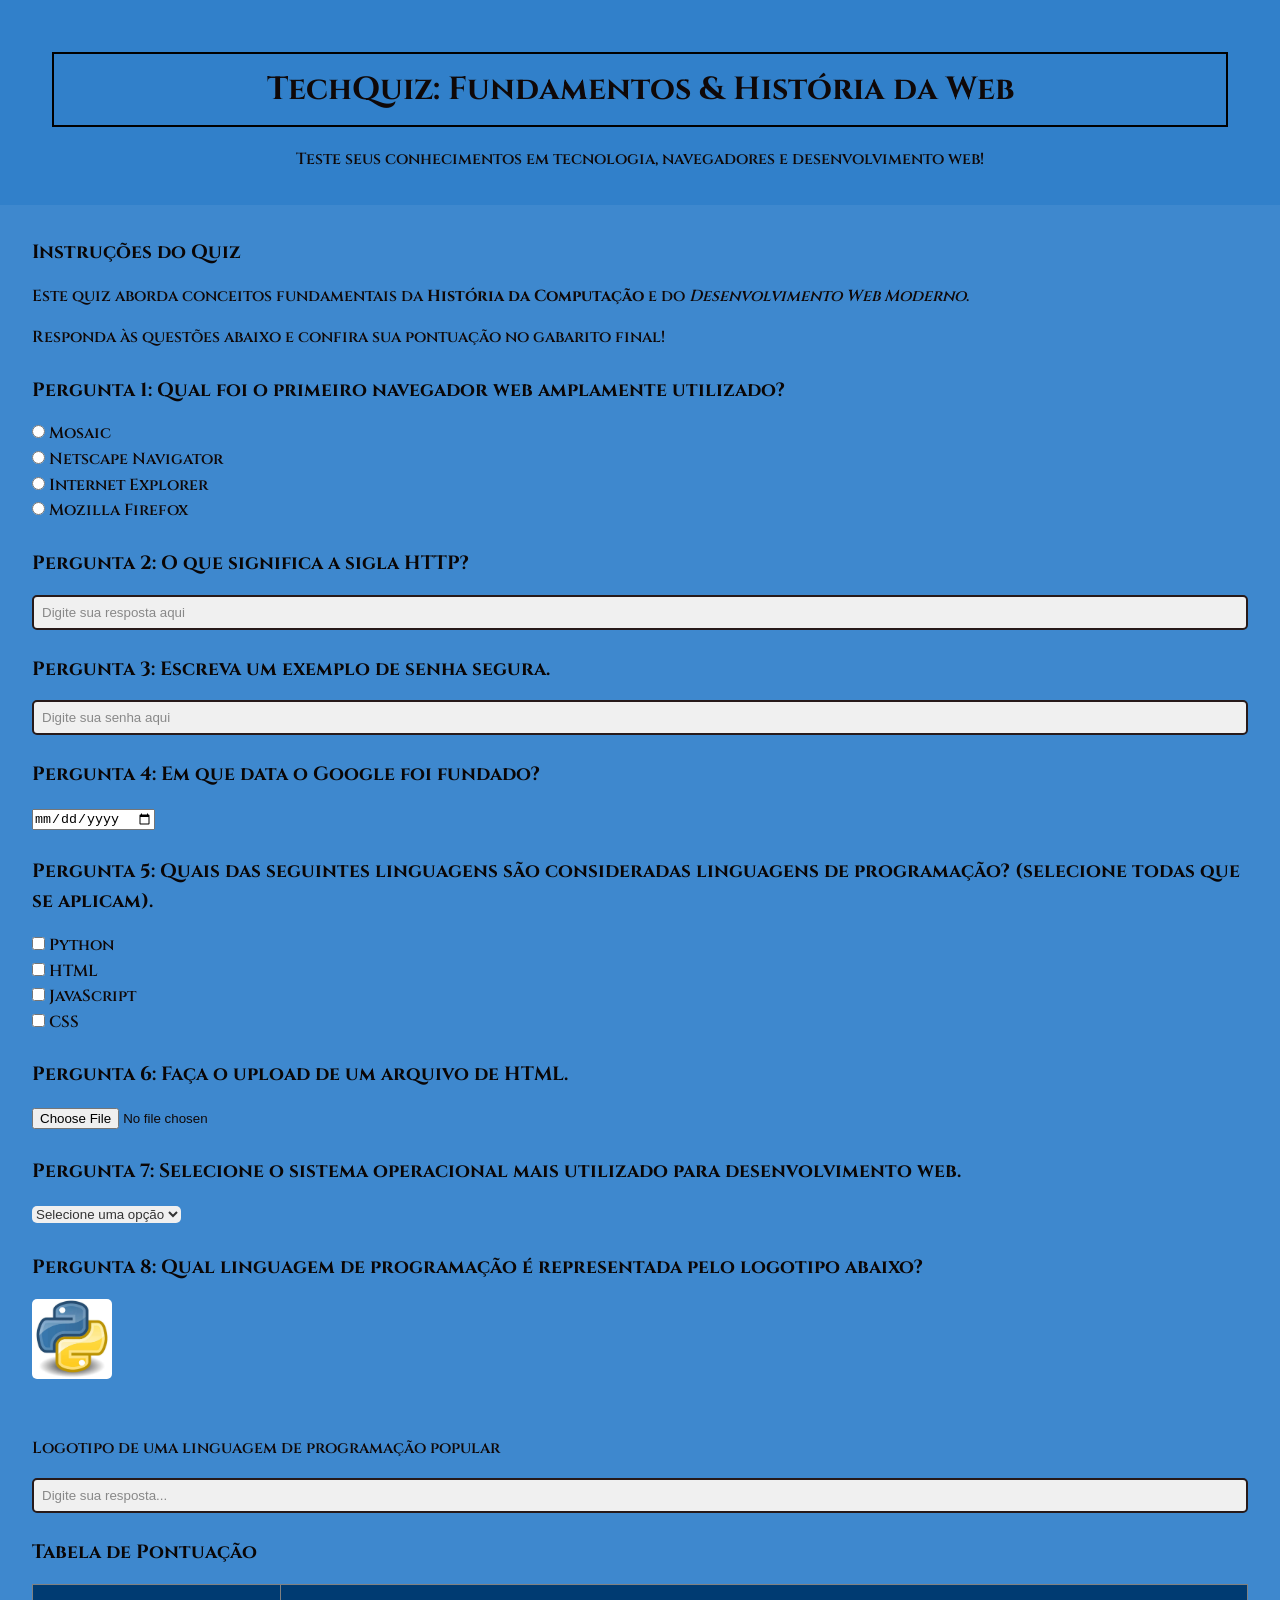
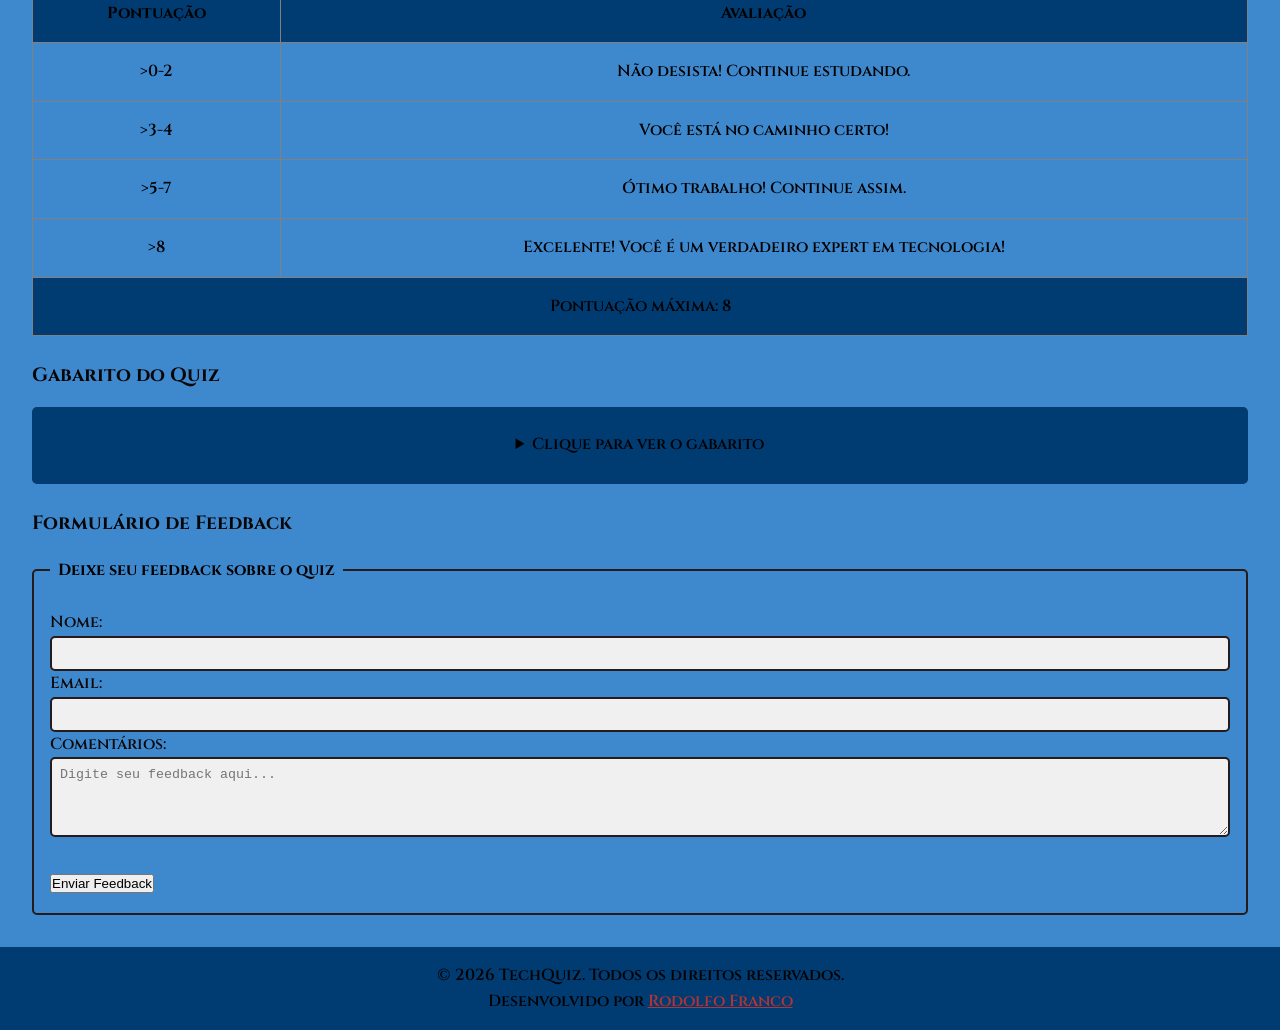
<file: index.html>
<!DOCTYPE html>
<html lang="pt-BR">
<head>
    <meta charset="UTF-8">
    <meta name="viewport" content="width=device-width, initial-scale=1.0">
    <meta name="description" content="Quiz interativo sobre História da Computação e Desenvolvimento Web">
    <title>TechQuiz - Desafio de Programação Web</title>
    <link rel="stylesheet" href="style.css">
</head>
    <body>

    <!-- Cabeçalho Principal -->
    <header>
        <h1>TechQuiz: Fundamentos & História da Web</h1>
        <p>Teste seus conhecimentos em tecnologia, navegadores e desenvolvimento web!</p>
    </header>
    <main>
        <!-- Seção de Instruções-->
        <section>   
            <h2>Instruções do Quiz</h2>
            <p>Este quiz aborda conceitos fundamentais da <strong class="destaque">História da Computação</strong> e do <em class="destaque-sub">Desenvolvimento Web Moderno</em>.</p>
            <p>Responda às questões abaixo e confira sua pontuação no gabarito final!</p>
        </section>
      
            <!-- Pergunta 1: Múltipla Escolha -->
                <section>
            <h2>Pergunta 1: Qual foi o primeiro navegador web amplamente utilizado?</h2>      
             <form>
                <input type="radio" value="Mosaic" id="p1a" name="pergunta1">
                <label for="p1a">Mosaic</label><br>
                
                <input type="radio" value="Netscape Navigator" id="p1b" name="pergunta1">              
                <label for="p1b">Netscape Navigator</label><br>

                <input type="radio" value="Internet Explorer" id="p1c" name="pergunta1">
                <label for="p1c">Internet Explorer</label><br>

                <input type="radio" value="Mozilla Firefox" id="p1d" name="pergunta1">
                <label for="p1d">Mozilla Firefox</label><br>
             </form>
                </section>
            <!-- Pergunta 2: Texto Livre-->
                <section>
                <h2>Pergunta 2: O que significa a sigla HTTP?</h2>
                <form>
                    <input type="text" id="p2" name="pergunta2" placeholder="Digite sua resposta aqui">
                </form>
                </section>
            <!-- Pergunta 3: Senha-->
                <section>
                <h2>Pergunta 3: Escreva um exemplo de senha segura.</h2>
                <form>
                    <input type="text" id="p3" name="pergunta3" placeholder="Digite sua senha aqui">
                </form>
                </section>
            <!-- Pergunta 4: Data--> 
                <section>
                <h2>Pergunta 4: Em que data o Google foi fundado?</h2>
                <form>
                    <input type="date" id="p4" name="pergunta4">
                </form>
                </section>
            <!-- Pergunta 5: Seleção Múltipla -->
                <section>
                    <h2>Pergunta 5: Quais das seguintes linguagens são consideradas linguagens de programação? (selecione todas que se aplicam).</h2>
                    <form>
                        <input type="checkbox" value="Python" id="p5a" name="pergunta5">
                        <label for="p5a">Python</label><br>

                        <input type="checkbox" value="HTML" id="p5b" name="pergunta5">
                        <label for="p5b">HTML</label><br>

                        <input type="checkbox" value="JavaScript" id="p5c" name="pergunta5">
                        <label for="p5c">JavaScript</label><br>

                        <input type="checkbox" value="CSS" id="p5d" name="pergunta5">
                        <label for="p5d">CSS</label><br>
                    </form>
                </section>
            <!--Pergunta 6: Upload de Arquivo-->
                <section>
                    <h2>Pergunta 6: Faça o upload de um arquivo de HTML.</h2>
                    <form>
                        <input type="file" id="p6" name="pergunta6" accept=".html">
                    </form>
                </section>
            <!-- Pergunta 7: Menu Suspenso -->
                <section>
                    <h2>Pergunta 7: Selecione o sistema operacional mais utilizado para desenvolvimento web.</h2>
                    <form>
                        <select id="p7" name="pergunta7">
                            <option value="">Selecione uma opção</option>
                            <option value="Windows">Windows</option>
                            <option value="Linux">Linux</option>
                            <option value="macOS">macOS</option>
                        </select>
                    </form>
                </section>
            <!-- Pergunta 8: Imagem -->
                <section>
                <h2>Pergunta 8: Qual linguagem de programação é representada pelo logotipo abaixo?</h2>
                <img src="assets/imageslogo.jpg" alt="Logotipo da linguagem de programação"><br>
                <figcaption>Logotipo de uma linguagem de programação popular</figcaption>
                <form>          
                    <input type="text" id="p8" name="pergunta8" placeholder="Digite sua resposta...">
                </form>
                </section>
            <!-- Tabela de Pontuação-->
                <section> 
                    <h2>Tabela de Pontuação</h2>
                    <table border="1">
                        <thead>
                            <tr>
                                <th>Pontuação</th>
                                <th>Avaliação</th>
                            </tr>
                        </thead>
                        <tbody>
                            <tr>
                                <td>>0-2</td>
                                <td>Não desista! Continue estudando.</td>
                            </tr>
                            <tr>
                                <td>>3-4</td>
                                <td>Você está no caminho certo!</td>
                            </tr>
                            <tr>
                                <td>>5-7</td>
                                <td>Ótimo trabalho! Continue assim.</td>
                            </tr>   
                            <tr>
                                <td>>8</td>
                                <td>Excelente! Você é um verdadeiro expert em tecnologia!</td>
                            </tr>   
                            </tbody>
                            <tfoot>
                            <tr>
                                <td colspan="2">Pontuação máxima: 8</td>
                            </tfoot>                           
                        </table>                   
                </section>
            <!-- Lista de Respostas-->
                <section> 
                    <h2>Gabarito do Quiz</h2>
                    <details>
                        <summary>Clique para ver o gabarito</summary>
                        <ol>
                            <li><strong>Pergunta 1:</strong> Mosaic</li>
                            <li><strong>Pergunta 2:</strong> Hypertext Transfer Protocol</li>
                            <li><strong>Pergunta 3:</strong> Exemplo: P@ssw0rd!2024</li>
                            <li><strong>Pergunta 4:</strong> 4 de setembro de 1998</li>
                            <li><strong>Pergunta 5:</strong> Python, JavaScript</li>
                            <li><strong>Pergunta 6:</strong> Qualquer arquivo HTML válido</li>
                            <li><strong>Pergunta 7:</strong> Linux</li>
                            <li><strong>Pergunta 8:</strong> Python</li>
                        </ol>
                    </details>
                </section>    
            <!-- Formulário de Feedback -->
                <section> 
                    <h2>Formulário de Feedback</h2>
                    <form>
                        <fieldset>
                            <legend>Deixe seu feedback sobre o quiz</legend>
                            <label for="name" >Nome:</label><br>
                            <input type="text" id="name" name="name"><br>
                            <label for="email" >Email:</label><br>
                            <input type="email" id="email" name="email"><br>
                            <label for="comentarios">Comentários:</label><br>
                            <textarea id="comentarios" name="comentarios" rows="4" cols="50" placeholder="Digite seu feedback aqui..."></textarea><br><br>
                            <input type="submit" value="Enviar Feedback">
                        </fieldset>
                    </form>

                </section>
    </main>
        <footer>
            <p class="copyright">&copy; 2026 TechQuiz. Todos os direitos reservados.</p>
            <p>Desenvolvido por <a href="ProjetoRodolfo/rodolfo.html" target="_blank">Rodolfo Franco</a></p>
        </footer>
    </body>
</html>
</file>
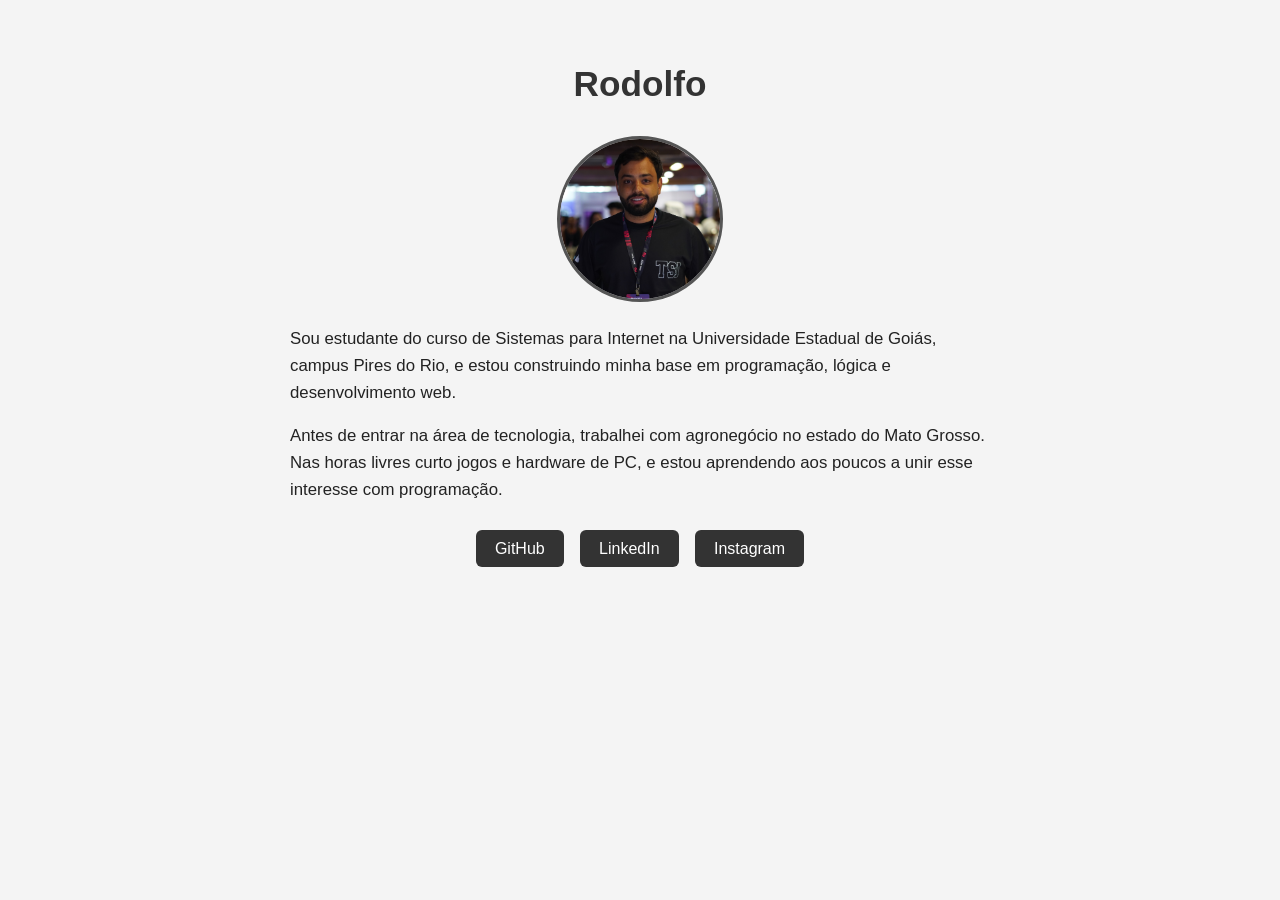
<file: ProjetoRodolfo/rodolfo.html>
<!DOCTYPE html>
<html lang="pt-BR">
<head>
  <meta charset="UTF-8">
  <meta name="viewport" content="width=device-width, initial-scale=1.0">
  <title>Rodolfo — Perfil</title>
  <link rel="stylesheet" href="style.css">
</head>
<body>

  <h1>Rodolfo</h1>

  <img src="fotoperfil.JPG" alt="Foto de perfil de Rodolfo" class="foto-perfil">

  <p>
    Sou estudante do curso de Sistemas para Internet na Universidade Estadual
    de Goiás, campus Pires do Rio, e estou construindo minha base em
    programação, lógica e desenvolvimento web.
  </p>

  <p>
    Antes de entrar na área de tecnologia, trabalhei com agronegócio no estado do Mato Grosso. 
    Nas horas livres curto jogos e hardware de PC, e estou aprendendo
    aos poucos a unir esse interesse com programação.
  </p>

  <ul class="links">
    <li><a href="https://github.com/rodolfofranco-dev" target="_blank">GitHub</a></li>
    <li><a href="https://www.linkedin.com/in/rodolfoqueirozf?utm_source=share_via&utm_content=profile&utm_medium=member_ios" target="_blank">LinkedIn</a></li>
    <li><a href="https://www.instagram.com/rodolfo_ffranco/" target="_blank">Instagram</a></li>
  </ul>

</body>
</html>
</file>
<file: style.css>
@import url('https://fonts.googleapis.com/css2?family=Cinzel:wght@400..900&display=swap');

* {
    box-sizing: border-box;
    margin: 0;
    padding: 0;
}

body {
    background-color: #3e88ce;
    color: #0f0808;
    line-height: 1.6;
    font-family: 'Cinzel', serif;
    font-weight: 600;
}

h1 {
    border: 2px solid black;
    padding: 10px;
    margin: 20px;
}

header {
    background-color: #3180ca;
    padding: 2rem;
    text-align: center;
}

main {
    padding: 2rem;
    display: flex;
    flex-direction: column;
    gap: 1.5rem;
}

section {
    display: flex;
    flex-direction: column;
    gap: 1rem;
}

h2 {
    color: #0a0606;
    font-size: 1.2rem;

}

input[type="radio"], input[type="checkbox"] {
    accent-color: #3f4e55;
}

input[type=text], input[type=password], input[type=email], textarea {
    width: 100%;
    padding: 0.5rem;
    border: 2px solid #271a1a;
    border-radius: 5px;
    outline: none;
    background-color: #f0f0f0;
}

input::placeholder {
    color: #888;
}

select {
    cursor: pointer;
    background-color: #f0f0f0;
    color: #333;
    border: none;
    border-radius: 5px;
    outline: none;
}

img {
    width: 5rem;
    border-radius: 5px;
}

table {
    width: 100%;
    border-collapse: collapse;
}

th {
    background-color: #003b72;
    color: #000000;
    padding: 1rem;
    text-align: center;
}

td {
    color: #000000;
    padding: 1rem;
    text-align: center;
}

tfoot {
    background-color: #003b72;
    color: #000000;
    padding: 1rem;
    text-align: center;
}

details {
    background-color: #003b72;
    color: #000000;
    padding: 1rem;
    text-align: center;
    border-radius: 5px;
}

summary {
    color: #000000; 
    margin: 0.6rem;
    cursor: pointer;
}

ol {
    margin-left: 5rem;

}

ol li {
    margin-bottom: 0.5rem;
}

fieldset {
    border: 2px solid #271a1a;
    padding: 1rem;
    border-radius: 5px;
}

legend {
    font-weight: bold;
    margin-bottom: 0.5rem;
    padding: 0.2rem 0.5rem;
    color: #000000;
}

textarea {
    background-color: #f0f0f0;
    color: #000000;
    outline: none;
    border-radius: 5px;
    border: 2px solid #271a1a;
}

button {
    background-color: #003b72;
    color: #000000;
    padding: 0.5rem 3rem;
    border: none;
    border-radius: 5px;
    cursor: pointer;

}

footer {
    background-color: #003b72;
    color: #000000;
    padding: 1rem;
    text-align: center;
}

a {
    color: #b33535;
}
.copyright {
    color: #000000;  

}
</file>
<file: ProjetoRodolfo/style.css>
body {
  margin: 0;
  padding: 2rem;
  max-width: 700px;
  margin: 0 auto;
  font-family: Arial, sans-serif;
  background-color: #f4f4f4;
  color: #222;
  line-height: 1.6;
}

h1 {
  text-align: center;
  color: #333;
  font-size: 2.2rem;
  margin-bottom: 1.5rem;
}

.foto-perfil {
  display: block;
  width: 160px;
  height: 160px;
  object-fit: cover;
  object-position: center top;
  border-radius: 50%;
  margin: 0 auto 1.5rem;
  border: 3px solid #555;
}

p {
  font-size: 1.05rem;
  margin-bottom: 1rem;
}

.links {
  list-style: none;
  display: flex;
  justify-content: center;
  gap: 1rem;
  padding: 0;
  margin-top: 2rem;
}

.links a {
  text-decoration: none;
  color: #fff;
  background-color: #333;
  padding: 0.6rem 1.2rem;
  border-radius: 6px;
  transition: background-color 0.2s ease;
}

.links a:hover {
  background-color: #555;
}
</file>
